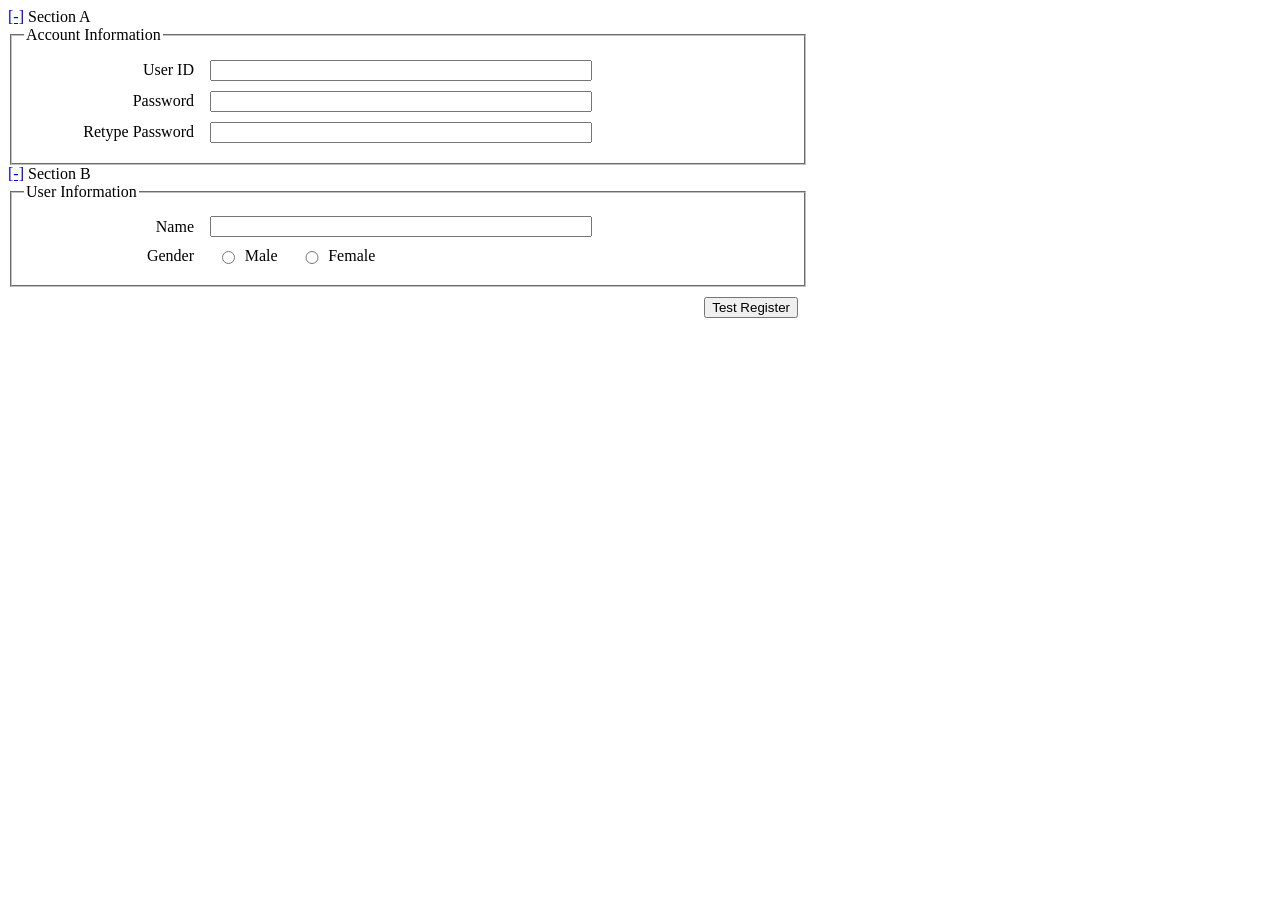
<file: index.html>
<!-- Github Link: https://github.com/EthanLYM/wd-lab10 -->
<!-- This page is for GitHub hosting ONLY (static page) -->
<!DOCTYPE html>
<html lang="en">
<head>
	<meta charset="utf-8">	
	<meta name="description" content="Web development">
	<meta name="keywords" content="Registration Form">
	<meta name="author" content="Ethan Lau Yang Ming">

	<!-- (1) -->
	<link href="regform2_desktop.css" rel="stylesheet" type="text/css" media="screen and (min-device-width:481px)">
	
	<!-- (2) -->
	<link href="modal.css" rel="stylesheet" type="text/css">

	<!-- (3) -->
	<!-- modified from the pdf (href="jquery.min.js" instead of (indicated) href="jquery.css" -->
	<script src="jquery.min.js"></script>

	<!-- (4) -->
	<script src="validation.js"></script>

	<title>Web Development Form Validation Demo</title>
</head>
<body>
	<form id="regform" method="post"
		action="http://mercury.swin.edu.au/it000000/formtest.php">

		<!-- (5) -->
		<div>
			<a class="collapse" href="#">[-]</a>
			<span>Section A</span>
		</div>
		<fieldset>
			<legend>Account Information</legend>

			<div class="textinput">
				<label for="sid">User ID</label>
				<input id="sid" type="text" name="id">
			</div>

			<div class="textinput">
				<label for="pwd1">Password</label>
				<input id="pwd1" type="password" name="pwd1">
			</div>

			<div class="textinput">
				<label for="pwd2">Retype Password</label>
				<input id="pwd2" type="password" name="pwd2">
			</div>
		</fieldset>

		<!-- (6) -->
		<div>
			<a class="collapse" href="#">[-]</a>
			<span>Section B</span>
		</div> 
		<fieldset>
			<legend>User Information</legend>

			<div class="textinput">
				<label for="uname">Name</label>
				<input id="uname" type="text" name="uname">
			</div>

			<div class="radioinput">
				<span class="radiolabel">Gender</span>

				<input id="genm" type="radio" name="gender" value="M">
				<label for="genm">Male</label>

				<input id="genf" type="radio" name="gender" value="F">
				<label for="genf">Female</label>
			</div>
		</fieldset>

		<div class="buttoninput">
			<input type="submit" value="Test Register">
		</div>
	</form>
</body>
</html>
</file>
<file: regform2_desktop.css>
/* Github Link: https://github.com/EthanLYM/wd-lab10 */
/* Style the form to a fixed width so the form looks the same
   even if the browser window is resized */
form {
	width: 50em;
}

/* Style text input rows using Flexbox */
.textinput {
	display: flex;              /* place label and input in one row */
	align-items: center;        /* vertically align label and input */
	margin: 10px;               /* spacing between rows */
}

/* Style labels for text input fields */
.textinput label {
	text-align: right;          /* align label text to the right */
	width: 10em;                /* fixed label width */
	margin-right: 1em;          /* space between label and input */
}

/* Style text input fields */
.textinput input {
	width: 50%;                 /* consistent input width */
}

/* Style radio button input using Flexbox */
.radioinput {
	display: flex;              /* place Gender, radio buttons and labels in one row */
	align-items: center;        /* vertically align items */
	margin: 10px;               /* spacing around the radio input row */
}

/* Style the Gender label */
.radiolabel {
	text-align: right;          /* align text to the right */
	width: 10em;                /* match text input label width */
	margin-right: 1em;          /* space between label and radio buttons */
}

/* Style radio buttons */
.radioinput input {
	width: 2em;                 /* small width for radio buttons */
}

/* Style radio labels */
.radioinput label {
	text-align: left;           /* align radio label text to the left */
	margin-right: 1em;          /* space between options */
}

/* Style button input */
.buttoninput {
	text-align: right;          /* align submit button to the right */
	margin: 10px;
}

.buttoninput input {
	width: auto;                /* keep button width natural */
}
</file>
<file: modal.css>
/* Github Link: https://github.com/EthanLYM/wd-lab10 */
/* Using CSS to style a button */
.button {
	border: 1px solid black;
	border-radius: 5px;
	background-color: lightgrey;
	background: linear-gradient(#ccc, lightgrey);
	padding: 0.25em;            /* Creates spacing around the text */
	text-decoration: none;
	font-family: Arial, sans-serif;
	margin-right: 20px;
}

.button:hover {
	background-color: darkgrey;
	background: linear-gradient(#ccc, darkgrey);
	text-decoration: underline;
}

/* Use a flex container when a button needs to be aligned to the right */
.buttonrow {
	display: flex;
	justify-content: flex-end;
}

/* Using CSS to style a window */
.window {						/* apply style to HTML elements having window as class name */
	display: none;				/* window is initially not visible */
	z-index: 2;					/* place window on top */
	position: fixed;			/* place window on a fixed location */

	top: 50%;					/* place the top left corner of the window at */
	left: 50%;					/* the centre of the screen */
	margin-top: -5em;			/* adjust the window by moving it up */
	margin-left: -11em;			/* then moving it left to centre the window */
	
	background-color: lightblue;	/* uses a lightblue background */
	border-radius: 15px;		/* create a rounded corner */
	border: solid 1px blue;
	box-shadow: 10px 10px 5px #888;
	padding: 5px;				/* add spacing around the text */
	width: 22em;
	height: 10em;
}

/* Sets up a transparent pane on the screen, preventing the user from clicking on any
   items at layer 0 on the screen */
#scrnOverlay {
	z-index: 1;					/* use layer 1 to overlay everything in layer 0 */
	visibility: hidden;

	position: fixed;			/* block out the whole screen */
	top: 0;
	bottom: 0;
	left: 0;
	right: 0;

	background-color: grey;
	opacity: 0.5;
}
</file>
